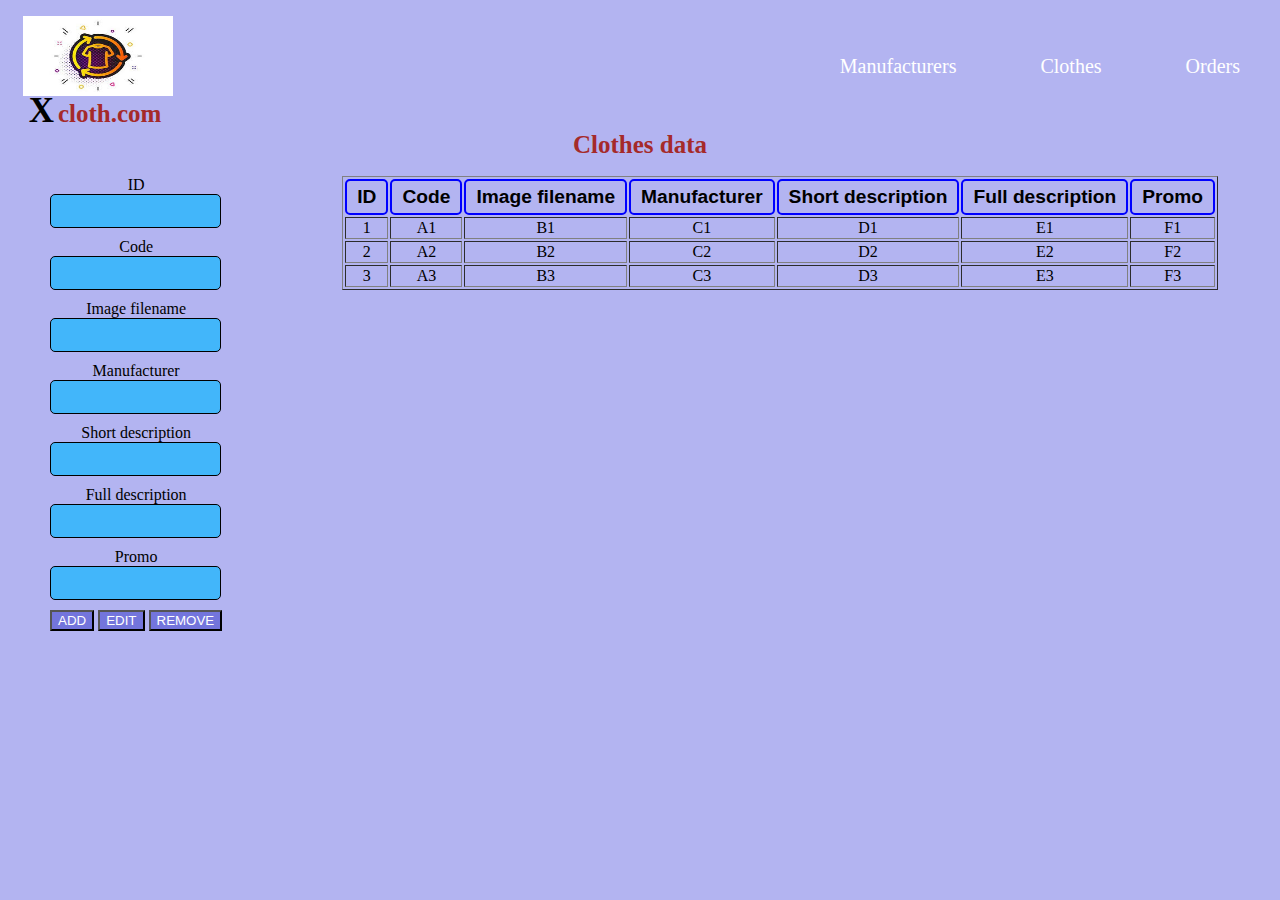
<file: Owner pages/clothes.html>
<!DOCTYPE html>
<html>
    <head>
        <title>Cloth page</title>
        <meta charset="windows-1252">
        <meta name="viewport" content="width=device-width, initial-scale=1.0">
        <link href="CSS/template.css" rel="stylesheet" type="text/css" />
       
    </head>
    <body>
        <header>

            <logo id="logo">
                <img src="img/logo.jpg" alt="logo">
                <span id="ist">X</span>
                <span id="iist">cloth.com</span>
            </logo>
    
    
            <nav>
                <ul>
                    <li><a href="manufacturers.html">Manufacturers</a></li>
                    <li><a href="clothes.html">Clothes</a></li>
                    <li><a href="orders.html">Orders</a></li>
                </ul>
            </nav>
        </header>
        
        <h1>Clothes data</h1>
    
        <div class="container">
            <div class="tab tab-1">
                ID <input type="number" name="id" id="id">
                Code <input type="text" name="code" id="code">
                Image filename <input type="text" name="imageFilename" id="imageFilename">
				Manufacturer <input type="text" name="manufacturer" id="manufacturer">
				Short description <input type="text" name="shortDescription" id="shortDescription">
				Full description <input type="text" name="fullDescription" id="fullDescription">
				Promo <input type="text" name="promo" id="promo">
                
                <button onclick="addHtmlTableRow();">Add</button>
                <button onclick="editHtmlTbleSelectedRow();">Edit</button>
                <button onclick="removeSelectedRow();">Remove</button>
            </div>
            <div class="tab tab-2">
                <table id="table" border="1">
                    <tr>
                        <th>ID</th>
                        <th>Code</th>
                        <th>Image filename</th>
                        <th>Manufacturer</th>
                        <th>Short description</th>
                        <th>Full description</th>
                        <th>Promo</th>
                    </tr>
                    <tr>
                        <td>1</td>
                        <td>A1</td>
                        <td>B1</td>
                        <td>C1</td>
                        <td>D1</td>
                        <td>E1</td>
                        <td>F1</td>
                    </tr>
                    <tr>
                        <td>2</td>
                        <td>A2</td>
                        <td>B2</td>
                        <td>C2</td>
                        <td>D2</td>
                        <td>E2</td>
                        <td>F2</td>
                    </tr>
                    <tr>
                        <td>3</td>
                        <td>A3</td>
                        <td>B3</td>
                        <td>C3</td>
                        <td>D3</td>
                        <td>E3</td>
                        <td>F3</td>
                    </tr>
                </table>
            </div>
        </div>
        
        <script>
            
            var rIndex,
                table = document.getElementById("table");
                
                // check the empty input
                function checkEmptyInput()
                {
                    var isEmpty = false,
                    id = document.getElementById("id").value;
                    code = document.getElementById("code").value;
                    imageFilename = document.getElementById("imageFilename").value;
					manufacturer = document.getElementById("manufacturer").value;
					shortDescription = document.getElementById("shortDescription").value;
					fullDescription = document.getElementById("fullDescription").value;
					promo = document.getElementById("promo").value;
                    
                    if(id === ""){
                        alert("ID Connot Be Empty");
                    isEmpty = true;
                }
                else if(code === ""){
                    alert("Name Connot Be Empty");
                    isEmpty = true;
                }
				else if(imageFilename === ""){
                    alert("Image filename Connot Be Empty");
                    isEmpty = true;
                }
				else if(manufacturer === ""){
                    alert("Manufacturer Connot Be Empty");
                    isEmpty = true;
                }
				else if(shortDescription === ""){
                    alert("Short description Connot Be Empty");
                    isEmpty = true;
                }
				else if(fullDescription === ""){
                    alert("Full description Connot Be Empty");
                    isEmpty = true;
                }
                else if(promo === ""){
                    alert("Promo Connot Be Empty");
                    isEmpty = true;
                }
                return isEmpty;
            }
            
            // add Row
            function addHtmlTableRow()
            {
                // get the table by id
                // create a new row and cells
                // get value from input text
                // set the values into row cell's
                if(!checkEmptyInput()){
                var newRow = table.insertRow(table.length),
                    cell1 = newRow.insertCell(0),
                    cell2 = newRow.insertCell(1),
                    cell3 = newRow.insertCell(2),
					cell4 = newRow.insertCell(3),
					cell5 = newRow.insertCell(4),
					cell6 = newRow.insertCell(5),
					cell7 = newRow.insertCell(6),
                    id = document.getElementById("id").value,
                    code = document.getElementById("code").value,
                    imageFilename = document.getElementById("imageFilename").value;
					manufacturer = document.getElementById("manufacturer").value;
					shortDescription = document.getElementById("shortDescription").value;
					fullDescription = document.getElementById("fullDescription").value;
					promo = document.getElementById("promo").value;
            
                cell1.innerHTML = id;
                cell2.innerHTML = code;
                cell3.innerHTML = imageFilename;
				cell4.innerHTML = manufacturer;
				cell5.innerHTML = shortDescription;
				cell6.innerHTML = fullDescription;
				cell7.innerHTML = Promo;
                // call the function to set the event to the new row
                selectedRowToInput();
            }
            }
            
            // display selected row data into input text
            function selectedRowToInput()
            {
                
                for(var i = 1; i < table.rows.length; i++)
                {
                    table.rows[i].onclick = function()
                    {
                      // get the selected row index
                      rIndex = this.rowIndex;
                      document.getElementById("id").value = this.cells[0].innerHTML;
                      document.getElementById("code").value = this.cells[1].innerHTML;
					  document.getElementById("imageFilename").value = this.cells[2].innerHTML;
					  document.getElementById("manufacturer").value = this.cells[3].innerHTML;
					  document.getElementById("shortDescription").value = this.cells[4].innerHTML;
					  document.getElementById("fullDescription").value = this.cells[5].innerHTML;
					  document.getElementById("promo").value = this.cells[6].innerHTML;
                    };
                }
            }
            selectedRowToInput();
            
            function editHtmlTbleSelectedRow()
            {
                var id = document.getElementById("id").value,
                    code = document.getElementById("code").value,
                    imageFilename = document.getElementById("imageFilename").value;
					manufacturer = document.getElementById("manufacturer").value;
					shortDescription = document.getElementById("shortDescription").value;
					fullDescription = document.getElementById("fullDescription").value;
					promo = document.getElementById("promo").value;
               if(!checkEmptyInput()){
                table.rows[rIndex].cells[0].innerHTML = id;
                table.rows[rIndex].cells[1].innerHTML = code;
				table.rows[rIndex].cells[2].innerHTML = imageFilename;
				table.rows[rIndex].cells[3].innerHTML = manufacturer;
				table.rows[rIndex].cells[4].innerHTML = shortDescription;
				table.rows[rIndex].cells[5].innerHTML = fullDescription;
				table.rows[rIndex].cells[6].innerHTML = promo;
              }
            }
            
            function removeSelectedRow()
            {
                table.deleteRow(rIndex);
                // clear input text
                document.getElementById("id").value = "";
                document.getElementById("code").value = "";
				document.getElementById("imageFilename").value = "";
				document.getElementById("manufacturer").value = "";
				document.getElementById("shortDescription").value = "";
				document.getElementById("fullDescription").value = "";
				document.getElementById("promo").value = "";
            }
        </script>
            <script src="JS/main.js"></script>

    </body>
</html>
</file>
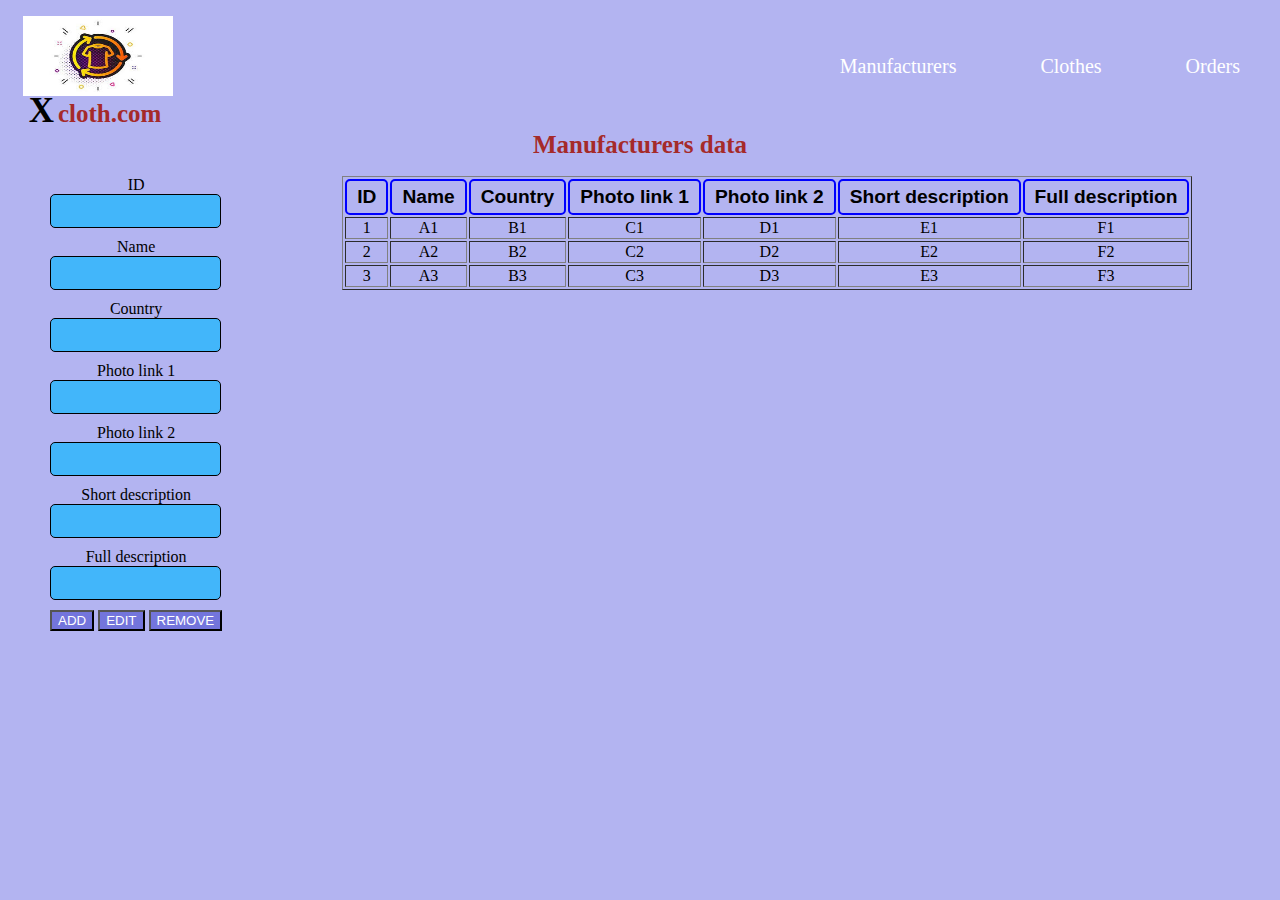
<file: Owner pages/manufacturers.html>
<!DOCTYPE html>
<html>
    <head>
        <title>Manufacturer page</title>
        <meta charset="windows-1252">
        <meta name="viewport" content="width=device-width, initial-scale=1.0">
        <link href="CSS/template.css" rel="stylesheet" type="text/css" />
       
    </head>
    <body>
        <header>

            <logo id="logo">
                <img src="img/logo.jpg" alt="logo">
                <span id="ist">X</span>
                <span id="iist">cloth.com</span>
            </logo>
    
    
            <nav>
                <ul>
                    <li><a href="manufacturers.html">Manufacturers</a></li>
                    <li><a href="clothes.html">Clothes</a></li>
                    <li><a href="orders.html">Orders</a></li>
                </ul>
            </nav>
        </header>
        
        <h1>Manufacturers data</h1>
    
        <div class="container">
            <div class="tab tab-1">
                ID <input type="number" name="id" id="id">
                Name <input type="text" name="name" id="name">
                Country <input type="text" name="country" id="country">
				Photo link 1 <input type="text" name="photoLink1" id="photoLink1">
				Photo link 2 <input type="text" name="photoLink2" id="photoLink2">
				Short description <input type="text" name="shortDescription" id="shortDescription">
				Full description <input type="text" name="fullDescription" id="fullDescription">
                
                <button onclick="addHtmlTableRow();">Add</button>
                <button onclick="editHtmlTbleSelectedRow();">Edit</button>
                <button onclick="removeSelectedRow();">Remove</button>
            </div>
            <div class="tab tab-2">
                <table id="table" border="1">
                    <tr>
                        <th>ID</th>
                        <th>Name</th>
                        <th>Country</th>
                        <th>Photo link 1</th>
                        <th>Photo link 2</th>
                        <th>Short description</th>
                        <th>Full description</th>
                    </tr>
                    <tr>
                        <td>1</td>
                        <td>A1</td>
                        <td>B1</td>
                        <td>C1</td>
                        <td>D1</td>
                        <td>E1</td>
                        <td>F1</td>
                    </tr>
                    <tr>
                        <td>2</td>
                        <td>A2</td>
                        <td>B2</td>
                        <td>C2</td>
                        <td>D2</td>
                        <td>E2</td>
                        <td>F2</td>
                    </tr>
                    <tr>
                        <td>3</td>
                        <td>A3</td>
                        <td>B3</td>
                        <td>C3</td>
                        <td>D3</td>
                        <td>E3</td>
                        <td>F3</td>
                    </tr>
                </table>
            </div>
        </div>
        
        <script>
            
            var rIndex,
            table = document.getElementById("table");
            
            // check the empty input
            function checkEmptyInput()
            {
                var isEmpty = false,
                id = document.getElementById("id").value;
                name = document.getElementById("name").value;
                country = document.getElementById("country").value;
                photoLink1 = document.getElementById("photoLink1").value;
                photoLink2 = document.getElementById("photoLink2").value;
                shortDescription = document.getElementById("shortDescription").value;
                fullDescription = document.getElementById("fullDescription").value;
                
                if(id === ""){
                    alert("ID Connot Be Empty");
                    isEmpty = true;
                }
                else if(name === ""){
                    alert("Name Connot Be Empty");
                    isEmpty = true;
                }
                else if(country === ""){
                    alert("Country Connot Be Empty");
                    isEmpty = true;
                }
				else if(photoLink1 === ""){
                    alert("Photo link 1 Connot Be Empty");
                    isEmpty = true;
                }
				else if(photoLink2 === ""){
                    alert("Photo link 2 Connot Be Empty");
                    isEmpty = true;
                }
				else if(shortDescription === ""){
                    alert("Short description Connot Be Empty");
                    isEmpty = true;
                }
				else if(fullDescription === ""){
                    alert("Full description Connot Be Empty");
                    isEmpty = true;
                }
                return isEmpty;
            }
            
            // add Row
            function addHtmlTableRow()
            {
                // get the table by id
                // create a new row and cells
                // get value from input text
                // set the values into row cell's
                if(!checkEmptyInput()){
                var newRow = table.insertRow(table.length),
                cell1 = newRow.insertCell(0),
                cell2 = newRow.insertCell(1),
                    cell3 = newRow.insertCell(2),
					cell4 = newRow.insertCell(3),
					cell5 = newRow.insertCell(4),
					cell6 = newRow.insertCell(5),
					cell7 = newRow.insertCell(6),
                    id = document.getElementById("id").value,
                    name = document.getElementById("name").value,
                    country = document.getElementById("country").value;
					photoLink1 = document.getElementById("photoLink1").value;
					photoLink2 = document.getElementById("photoLink2").value;
					shortDescription = document.getElementById("shortDescription").value;
					fullDescription = document.getElementById("fullDescription").value;
                    
                    cell1.innerHTML = id;
                    cell2.innerHTML = name;
                    cell3.innerHTML = country;
                    cell4.innerHTML = photoLink1;
                    cell5.innerHTML = photoLink2;
                    cell6.innerHTML = shortDescription;
                    cell7.innerHTML = fullDescription;
                    // call the function to set the event to the new row
                selectedRowToInput();
            }
        }
            
        // display selected row data into input text
        function selectedRowToInput()
        {
            
                for(var i = 1; i < table.rows.length; i++)
                {
                    table.rows[i].onclick = function()
                    {
                      // get the selected row index
                      rIndex = this.rowIndex;
                      document.getElementById("id").value = this.cells[0].innerHTML;
                      document.getElementById("name").value = this.cells[1].innerHTML;
                      document.getElementById("country").value = this.cells[2].innerHTML;
					  document.getElementById("photoLink1").value = this.cells[3].innerHTML;
					  document.getElementById("photoLink2").value = this.cells[4].innerHTML;
					  document.getElementById("shortDescription").value = this.cells[5].innerHTML;
					  document.getElementById("fullDescription").value = this.cells[6].innerHTML;
                    };
                }
            }
            selectedRowToInput();
            
            function editHtmlTbleSelectedRow()
            {
                var id = document.getElementById("id").value,
                    name = document.getElementById("name").value,
                    country = document.getElementById("country").value;
					photoLink1 = document.getElementById("photoLink1").value;
					photoLink2 = document.getElementById("photoLink2").value;
					shortDescription = document.getElementById("shortDescription").value;
					fullDescription = document.getElementById("fullDescription").value;
               if(!checkEmptyInput()){
                table.rows[rIndex].cells[0].innerHTML = id;
                table.rows[rIndex].cells[1].innerHTML = name;
                table.rows[rIndex].cells[2].innerHTML = country;
				table.rows[rIndex].cells[3].innerHTML = photoLink1;
				table.rows[rIndex].cells[4].innerHTML = photoLink2;
				table.rows[rIndex].cells[5].innerHTML = shortDescription;
				table.rows[rIndex].cells[6].innerHTML = fullDescription;
              }
            }
            
            function removeSelectedRow()
            {
                table.deleteRow(rIndex);
                // clear input text
                document.getElementById("id").value = "";
                document.getElementById("name").value = "";
                document.getElementById("country").value = "";
				document.getElementById("photoLink1").value = "";
				document.getElementById("photoLink2").value = "";
				document.getElementById("shortDescription").value = "";
				document.getElementById("fullDescription").value = "";
            }
        </script>
            <script src="JS/main.js"></script>

    </body>
</html>
</file>
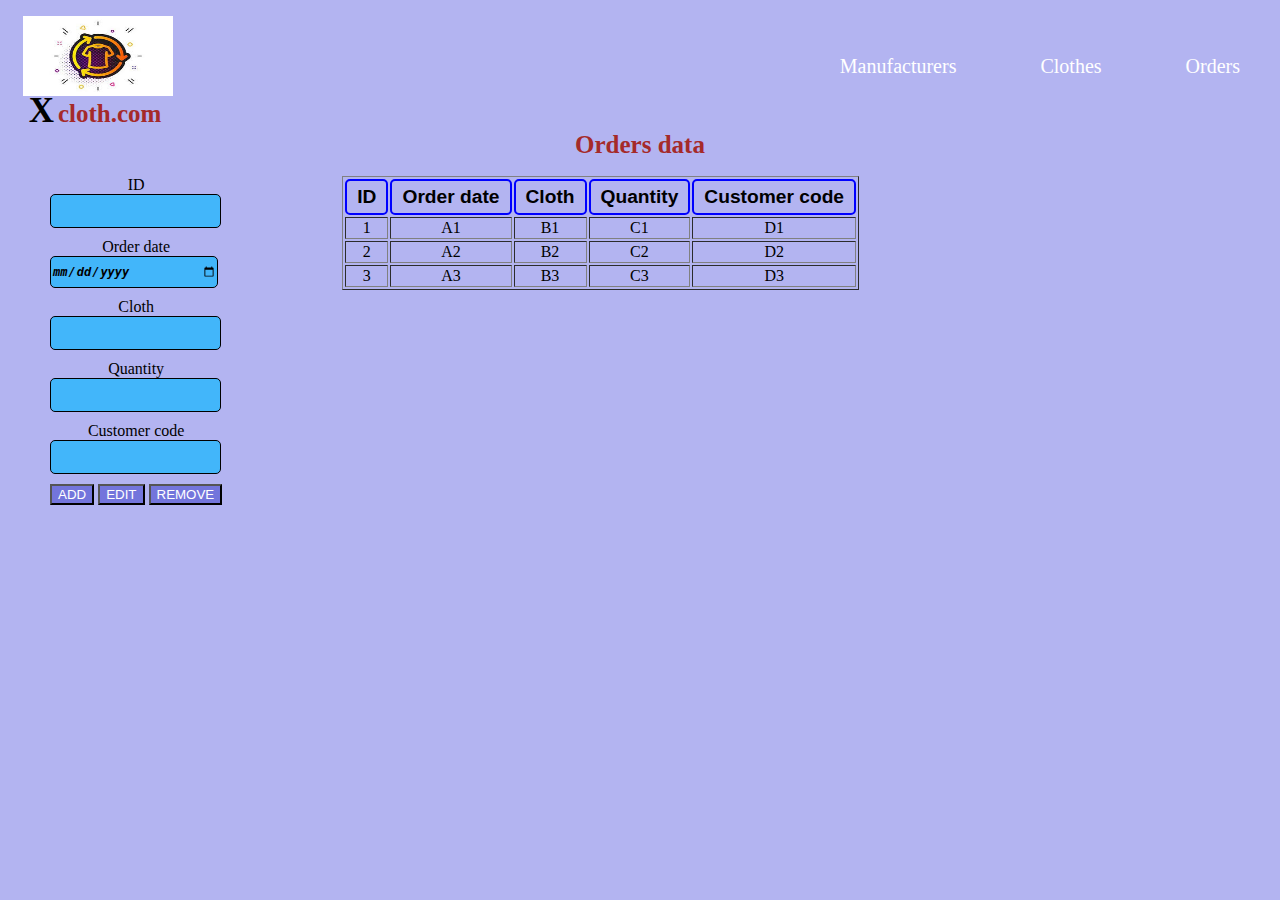
<file: Owner pages/orders.html>
<!DOCTYPE html>
<html>
    <head>
        <title>Orders page</title>
        <meta charset="windows-1252">
        <meta name="viewport" content="width=device-width, initial-scale=1.0">
        <link href="CSS/template.css" rel="stylesheet" type="text/css" />
       
    </head>
    <body>
        <header>

            <logo id="logo">
                <img src="img/logo.jpg" alt="logo">
                <span id="ist">X</span>
                <span id="iist">cloth.com</span>
            </logo>

            <nav>
                <ul>
                    <li><a href="manufacturers.html">Manufacturers</a></li>
                    <li><a href="clothes.html">Clothes</a></li>
                    <li><a href="orders.html">Orders</a></li>
                </ul>
            </nav>
        </header>
        
        <h1>Orders data</h1>
        
        <div class="container">
            <div class="tab tab-1">
                ID <input type="number" name="id" id="id">
                Order date <input type="date" name="orderDate" id="orderDate">
                Cloth <input type="text" name="cloth" id="cloth">
                Quantity <input type="number" name="quantity" id="quantity">
                Customer code <input type="text" name="customerCode" id="customerCode">
                
                <button onclick="addHtmlTableRow();">Add</button>
                <button onclick="editHtmlTbleSelectedRow();">Edit</button>
                <button onclick="removeSelectedRow();">Remove</button>
            </div>
            <div class="tab tab-2">
                <table id="table" border="1">
                    <tr>
                        <th>ID</th>
                        <th>Order date</th>
                        <th>Cloth</th>
						<th>Quantity</th>
						<th>Customer code</th>
                    </tr>
                    <tr>
                        <td>1</td>
                        <td>A1</td>
                        <td>B1</td>
						<td>C1</td>
						<td>D1</td>
                    </tr>
                    <tr>
                        <td>2</td>
                        <td>A2</td>
                        <td>B2</td>
						<td>C2</td>
						<td>D2</td>
                    </tr>
                    <tr>
                        <td>3</td>
                        <td>A3</td>
                        <td>B3</td>
						<td>C3</td>
						<td>D3</td>
                    </tr>
                </table>
            </div>
        </div>
        
        <script>
            
            var rIndex,
                table = document.getElementById("table");
            
            // check the empty input
            function checkEmptyInput()
            {
                var isEmpty = false,
                    id = document.getElementById("id").value;
                    orderDate = document.getElementById("orderDate").value;
                    cloth = document.getElementById("cloth").value;
					quantity = document.getElementById("quantity").value;
					customerCode = document.getElementById("customerCode").value;
            
                if(id === ""){
                    alert("ID Connot Be Empty");
                    isEmpty = true;
                }
                else if(orderDate === ""){
                    alert("Order date Connot Be Empty");
                    isEmpty = true;
                }
                else if(cloth === ""){
                    alert("Cloth Connot Be Empty");
                    isEmpty = true;
                }
				else if(quantity === ""){
                    alert("Quantity Connot Be Empty");
                    isEmpty = true;
                }
				else if(customerCode === ""){
                    alert("Customer code Connot Be Empty");
                    isEmpty = true;
                }
                return isEmpty;
            }
            
            // add Row
            function addHtmlTableRow()
            {
                // get the table by id
                // create a new row and cells
                // get value from input text
                // set the values into row cell's
                if(!checkEmptyInput()){
                var newRow = table.insertRow(table.length),
                    cell1 = newRow.insertCell(0),
                    cell2 = newRow.insertCell(1),
                    cell3 = newRow.insertCell(2),
					cell4 = newRow.insertCell(3),
					cell5 = newRow.insertCell(4),
                    id = document.getElementById("id").value,
                    orderData = document.getElementById("orderDate").value,
                    cloth = document.getElementById("cloth").value;
					quantity = document.getElementById("quantity").value;
					customerCode = document.getElementById("customerCode").value;
            
                cell1.innerHTML = id;
                cell2.innerHTML = orderDate;
                cell3.innerHTML = cloth;
				cell4.innerHTML = quantity;
				cell5.innerHTML = customerCode;
                // call the function to set the event to the new row
                selectedRowToInput();
            }
            }
            
            // display selected row data into input text
            function selectedRowToInput()
            {
                
                for(var i = 1; i < table.rows.length; i++)
                {
                    table.rows[i].onclick = function()
                    {
                      // get the selected row index
                      rIndex = this.rowIndex;
                      document.getElementById("id").value = this.cells[0].innerHTML;
                      document.getElementById("orderDate").value = this.cells[1].innerHTML;
                      document.getElementById("cloth").value = this.cells[2].innerHTML;
					  document.getElementById("quantity").value = this.cells[3].innerHTML;
					  document.getElementById("customerCode").value = this.cells[4].innerHTML;
                    };
                }
            }
            selectedRowToInput();
            
            function editHtmlTbleSelectedRow()
            {
                var id = document.getElementById("id").value,
                    orderData = document.getElementById("orderDate").value,
                    cloth = document.getElementById("cloth").value;
					quantity = document.getElementById("quantity").value;
					customerCode = document.getElementById("customerCode").value;
               if(!checkEmptyInput()){
                table.rows[rIndex].cells[0].innerHTML = id;
                table.rows[rIndex].cells[1].innerHTML = orderDate;
                table.rows[rIndex].cells[2].innerHTML = cloth;
				table.rows[rIndex].cells[3].innerHTML = quantity;
				table.rows[rIndex].cells[4].innerHTML = customerCode;
              }
            }
            
            function removeSelectedRow()
            {
                table.deleteRow(rIndex);
                // clear input text
                document.getElementById("id").value = "";
                document.getElementById("orderDate").value = "";
                document.getElementById("cloth").value = "";
				document.getElementById("quantity").value = "";
				document.getElementById("customerCode").value = "";
            }
        </script>
            <script src="JS/main.js"></script>

    </body>
</html>
</file>
<file: Owner pages/CSS/template.css>
body{
    background-color: #b3b4f1;
    margin: 0 auto;
    padding: 0;

}
header{
    max-width: 100%;
    height: 100px;
    margin: 0px;
}
#logo{
  width: 180px;
   float: left;
   text-align: center;

}
#logo img {
    width: 150px;
    height: 80px;
    padding-left: 15px;
    padding-top: 0px;
}
#ist{
    color: black;
    font-size: 35px;
    font-weight: bold;
    padding-left: 10px;
    font-family: cursive;
    line-height: 0px;
}

#iist{
    color: brown;
    font-size: 25px;
    font-weight: bold;
    font-family: cursive;  
}

nav{
    line-height: 100px;
    background: #b3b4f1;
}

ul{
    height: 100%;
    text-align: right;
}

li{
    display: inline;
    padding: 0px 40px;
    margin: 0px;
}

a{
    text-decoration: none;    
    color: rgb(255, 255, 255);
    font-size: 20px;
}

a:hover{
    color:rgba(8, 19, 78, 0.856);    
    transition: all 0.5s ease;
    font-size: 30px;
}

h1{
    color: brown;
    font-size: 25px;
    font-family: cursive;
    margin-top: 15px;
    text-align: center;
}

.container{
    overflow: hidden;
    max-width: 100%;
    max-height: 100%;
    display: inline;
    text-align: center;
  }
  
input{
    margin: 0px;
    font-size: 12px;
    font-style: italic;
    font-weight: bold;
    background-color:#00b7ffa1;
    border: 1px solid black;
    border-radius: 5px;
}
  .tab-1{
      margin: 0px auto;
      float: left;
      padding-left: 50px;
      
    }
    .tab-1 input{
        display: block;
        height: 30px;
        width: 165px;
        margin-bottom: 10px;
    }

    button{
      background-color: #2d30c479;
      color: #fff;
      font-weight: 10;
      text-transform: uppercase;
    }
    .tab-2{
        
        float: left;
        padding-left: 120px;
  }
    tr{
        transition:all .25s ease-in-out;
    }
tr:hover{
    background-color:#EEE;cursor: pointer;
}

th{
font-size: larger;
font-family: sans-serif;
border: 2px solid blue;
border-radius: 5px;
padding: 5px 10px;
}
</file>
